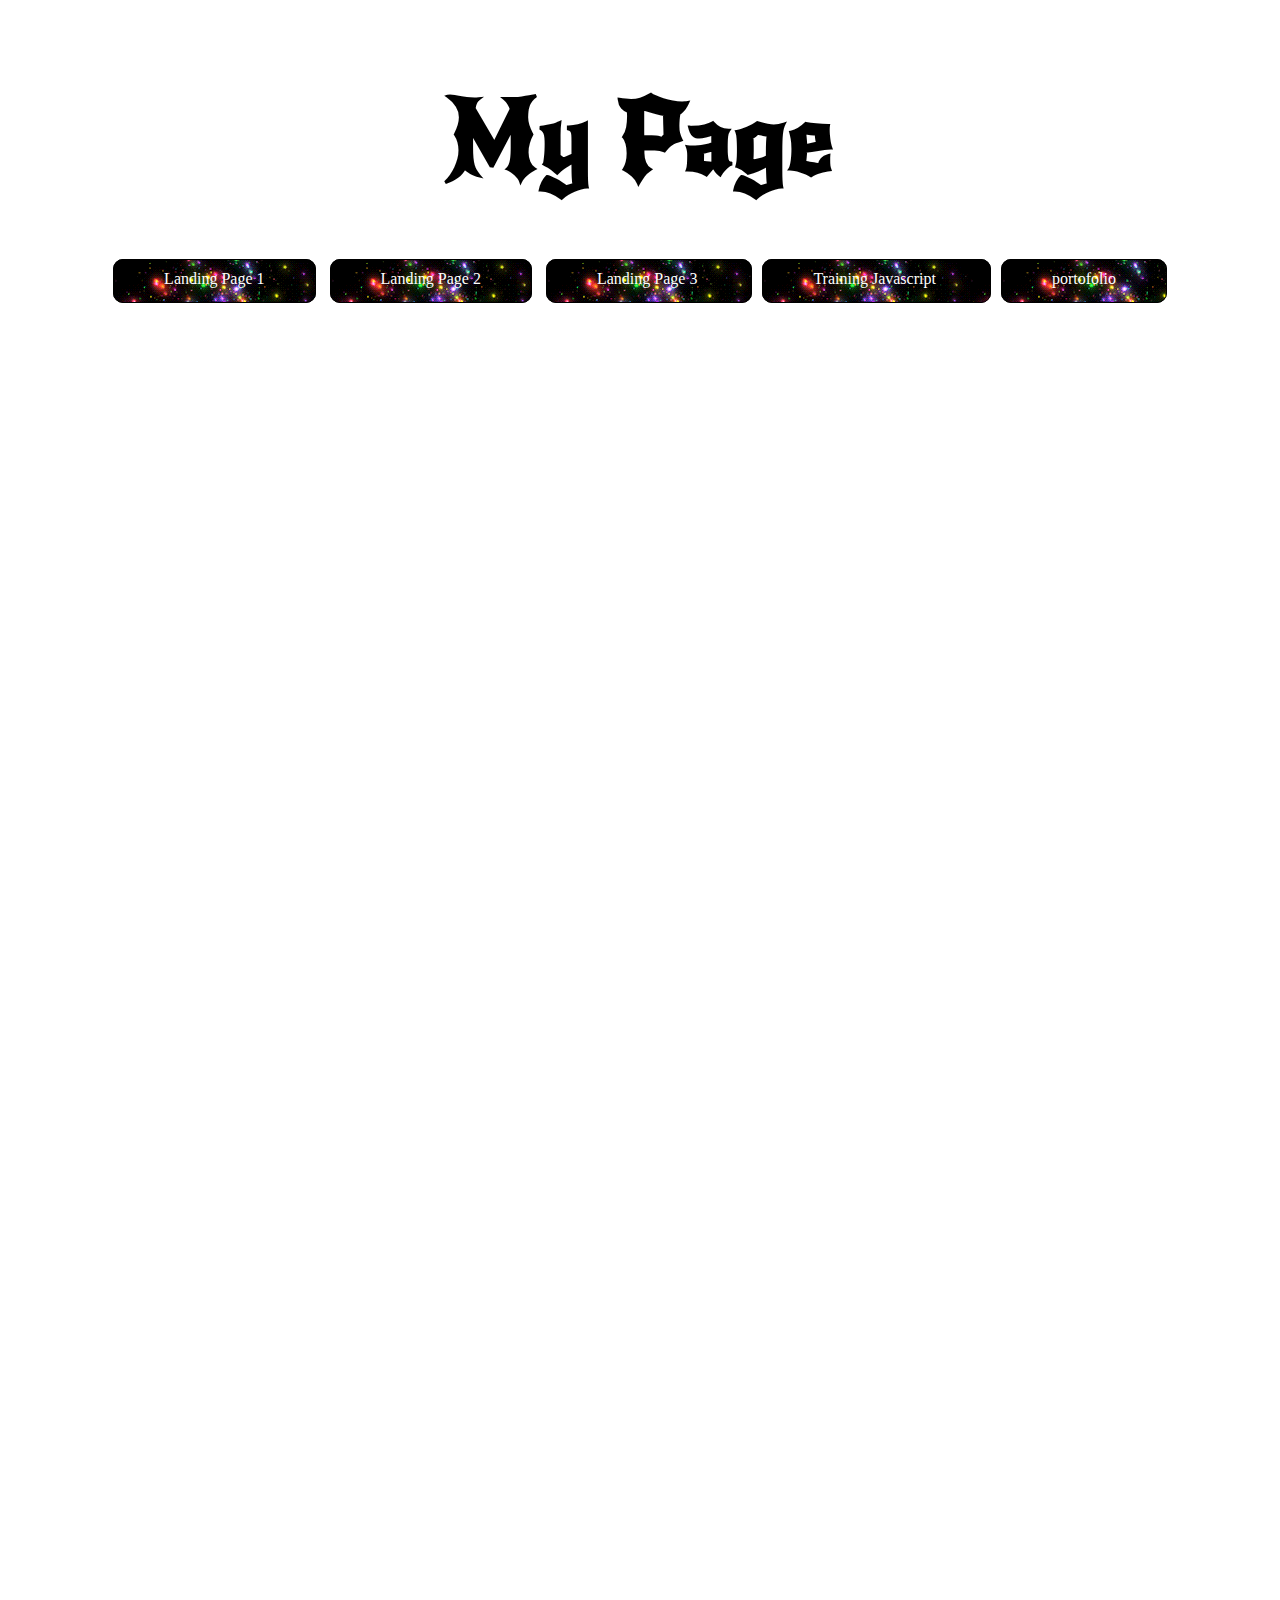
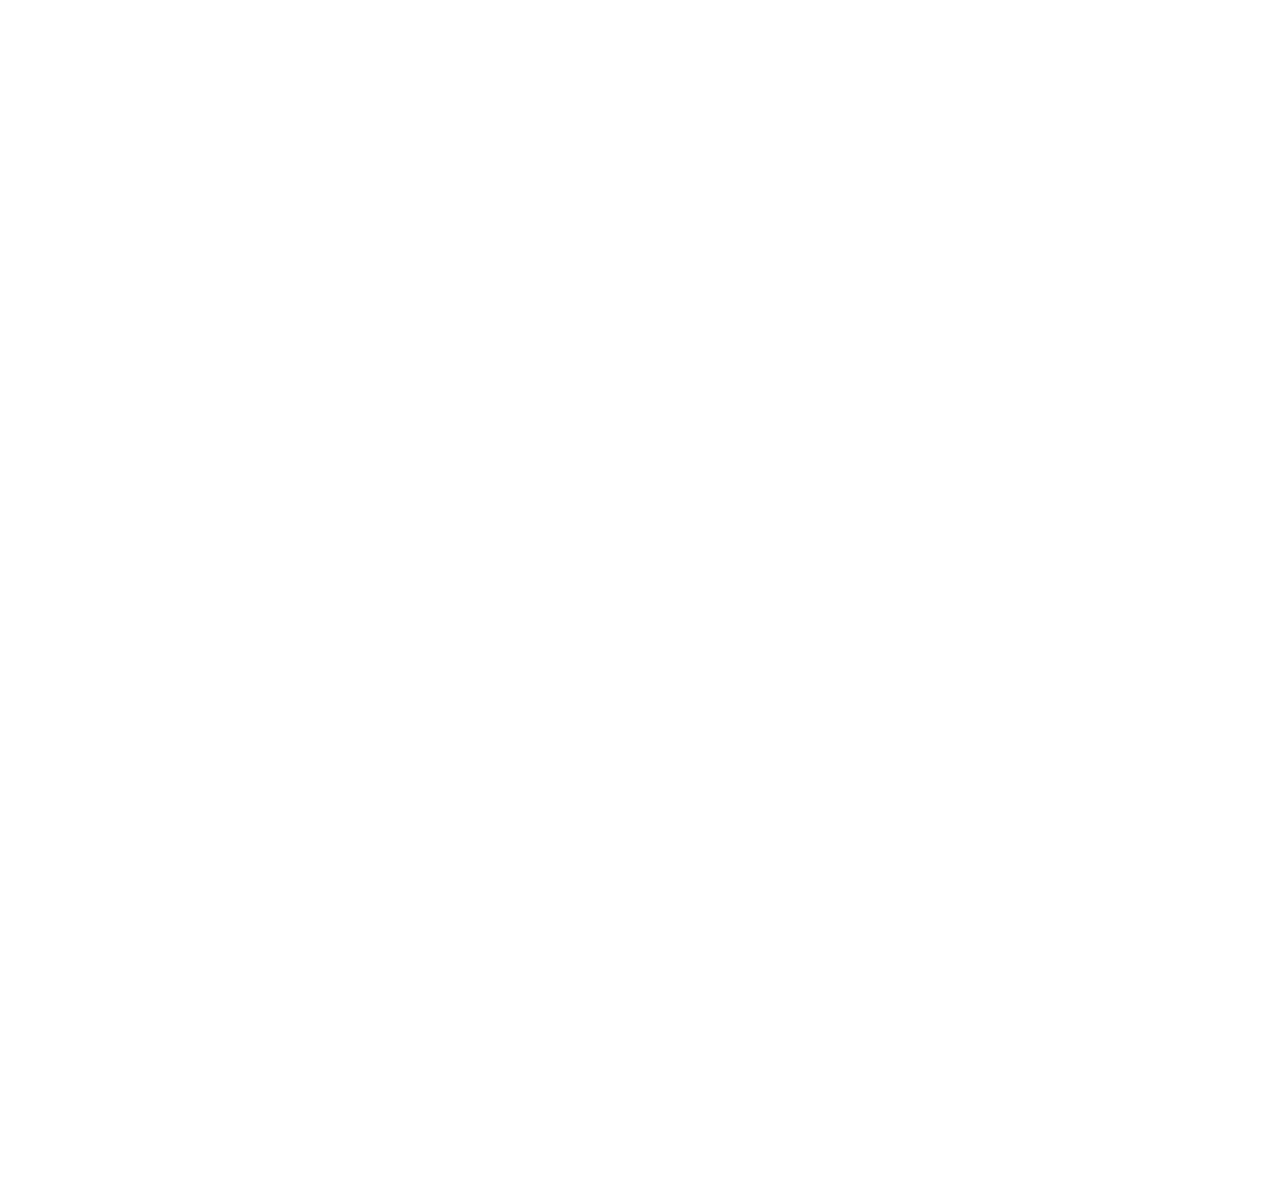
<file: index.html>
<!DOCTYPE html>
<html lang="en">
    
    <head>
        <meta charset="UTF-8">
        <meta name="viewport" content="width=device-width, initial-scale=1.0">
        <meta http-equiv="X-UA-Compatible" content="ie=edge">
        <title>MePage</title>
        <link rel="stylesheet" href="assets/app.css">
        <link href='https://fonts.googleapis.com/css?family=New Rocker' rel='stylesheet'>
    </head>
    
    <body style="overflow: hidden;">

        <div id="kikuk1" onscroll="krol()">
            <div id="kikuk2">
            <h1 class="title">My Page</h1>
                <div class="tombol">
                    
                    <a href="/Landing01/index.html" tittle="test_landing_1" class="a1">Landing Page 1</a>
                    <a href="/Landing02/index.html" tittle="test_landing_2" class="a2">Landing Page 2</a>
                    <a href="/bootstrap/index.html" tittle="bootstrap" class="a3">Landing Page 3 </a>
                    <a href="./Javascript/native.html" tittle="Javascript" class="a4">Training Javascript </a>
                    <a href="./portofolio/index.html" tittle="Javascript" class="a5"> portofolio </a>
                </div>
            </div>
        </div> 
      
          <br><br><br><br><br><br><br><br><br><br><br><br><br><br><br><br><br><br><br><br><br><br><br><br><br><br><br><br><br><br><br><br><br><br><br><br><br><br><br><br><br><br><br><br>
          <br><br><br><br><br><br><br><br><br><br><br><br><br><br><br><br><br><br><br><br><br><br><br><br><br><br><br><br><br><br><br><br><br><br><br><br><br><br><br><br>
          <br><br><br><br><br><br><br><br><br><br><br><br><br><br><br><br><br><br><br><br><br><br><br><br><br><br><br><br>
       
       <script src="/assets/script.js"></script>
        </body>
</html>
</file>
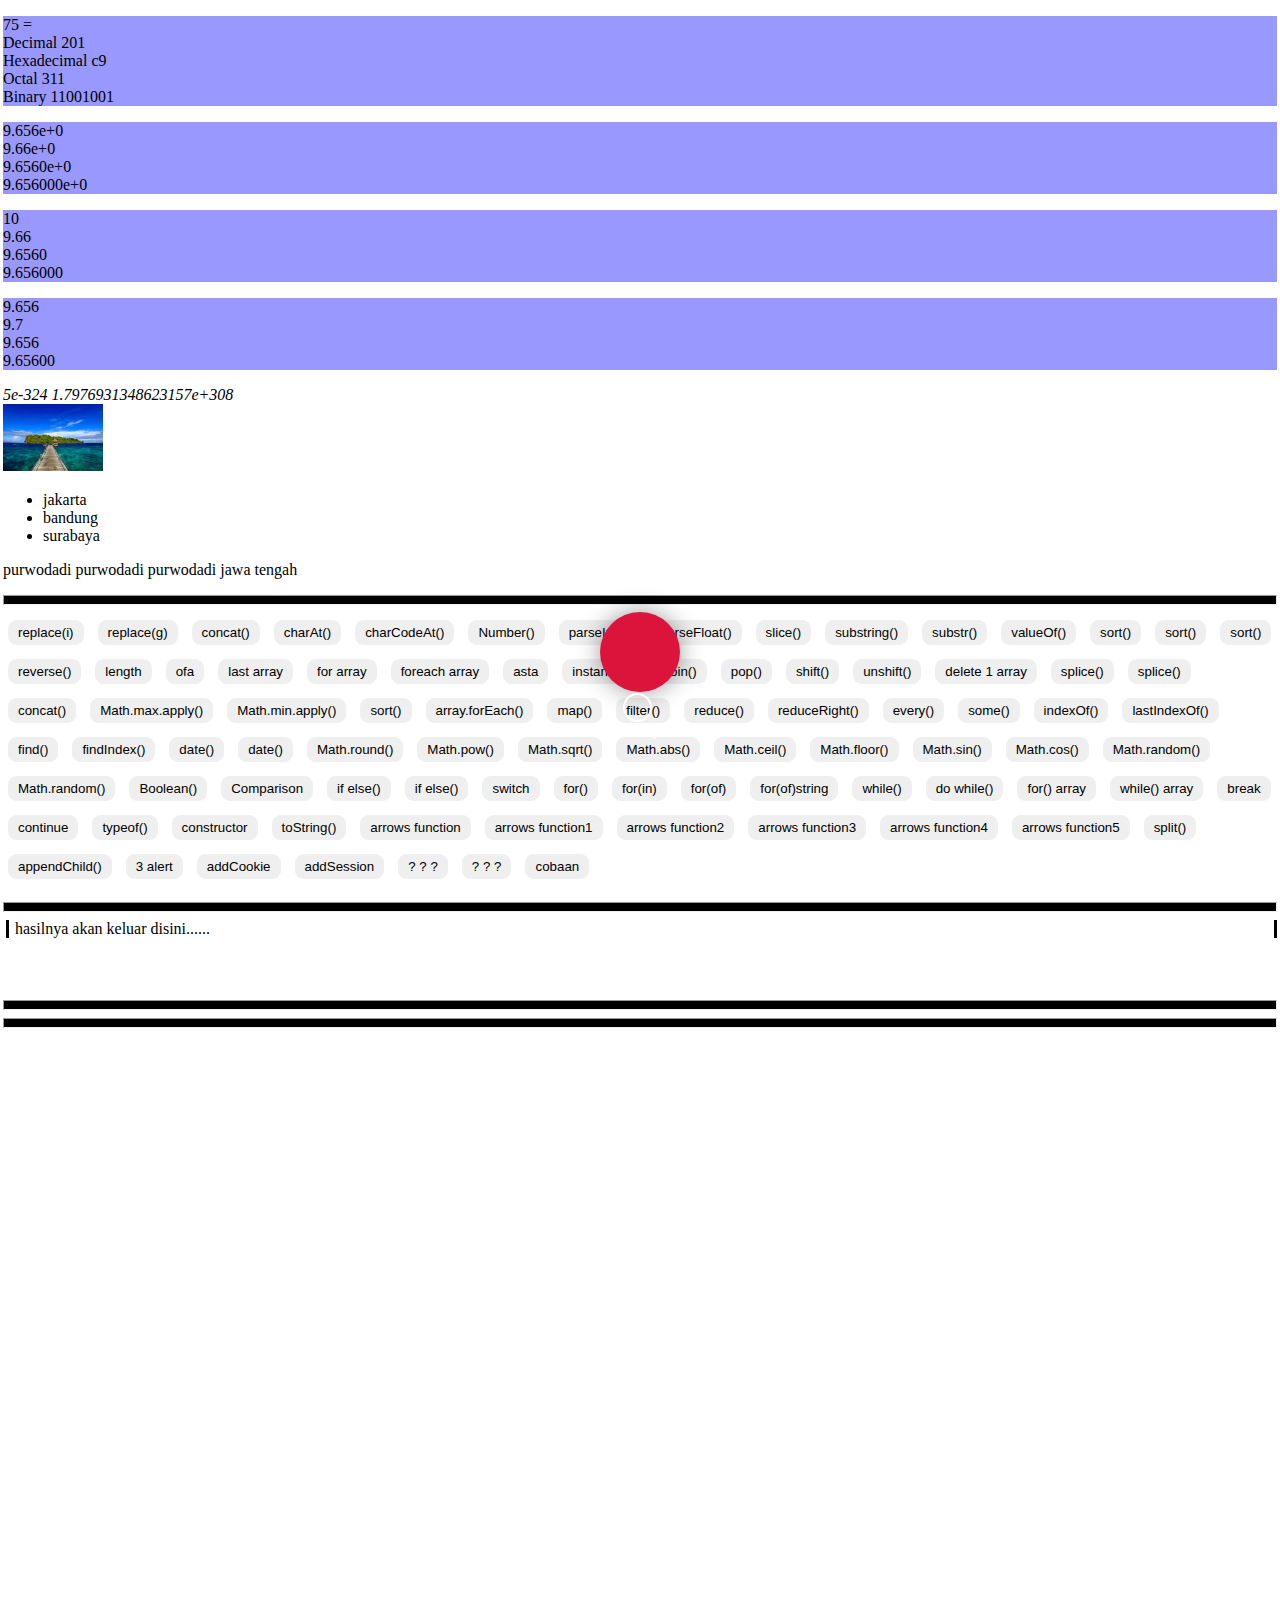
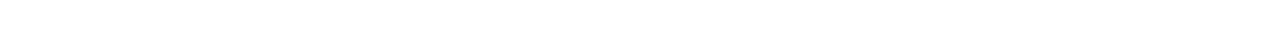
<file: NodeCode/index.html>
<!DOCTYPE html>
<html lang="en">

<head>
    <meta charset="UTF-8">
    <meta name="viewport" content="width=device-width, initial-scale=1.0">
    <meta http-equiv="X-UA-Compatible" content="ie=edge">
    <link rel="stylesheet" href="assets/apps.css">
    <link rel="stylesheet" href="assets/search.css">
    <title>Latihan js 1</title>
</head>
   
<body>

    

    


    <p id="kikuk10" style="background-color: rgb(152, 152, 255);"></p> <!-- belum ngerti -->
    <p id="kikuk11" style="background-color: rgb(152, 152, 255);"></p> <!-- belum ngerti -->
    <p id="kikuk12" style="background-color: rgb(152, 152, 255);"></p> <!-- belum ngerti -->
    <p id="kikuk13" style="background-color: rgb(152, 152, 255);"></p> <!-- belum ngerti -->
    <i id="pur"></i><br>
    <img src="assets/image-travel-8.jpg" alt="wisata" id="kikuk22" style="width: 100px;">

    <ul>
        <li>jakarta</li>
        <li>bandung</li>
        <li>surabaya</li>
    </ul>
    <p class="kikuk19"></p>
    <p class="kikuk19"></p>
    <p class="kikuk19"></p>  
    <p id="demo3">purwodadi purwodadi purwodadi jawa tengah</p>

    <hr>
    
        <div id="jokai">
            <input type="text" placeholder="cari kode disini" id="searchCode" onkeyup='searchCode()'>
        <div class="search"></div>
        </div>
  
    <div id="tempatFunction">
        <button onclick="replacei0()" id="buttonTest">replace(i)</button>
        <button onclick="replaceg0()" id="buttonTest">replace(g)</button>
        <button onclick="concat0()" id="buttonTest" title="merge">concat()</button>
        <button onclick="charAt0()" id="buttonTest" title="buat nyari diangka tertentu ada huruf apa">charAt()</button>
        <button onclick="charCodeAt0()" id="buttonTest" title="kenapa hasilnya 106">charCodeAt()</button>
        <button onclick="Number0()" id="buttonTest" title="mengubah string ke integer">Number()</button>
        <button onclick="parseInt0()" id="buttonTest" title="mengubah string ke integer dengan parseInt() / + ">parseInt()</button>
        <button onclick="parseFloat0()" id="buttonTest" title="seperti parseInt">parseFloat()</button>    
        <button onclick="slice0()" id="buttonTest" title="mengeluarkan huruf dari parameter pertama sampai parameter kedua yang ditentukan">slice()</button>
        <button onclick="substring0()" id="buttonTest" title="seperti slice">substring()</button>
        <button onclick="substr0()" id="buttonTest" title="seperti slice() dan substring() bedanya paramater kedua jumlah huruf yang akan dikeluarkan">substr()</button>
        <button onclick="myFunction87()" id="buttonTest" title="mengeluarkan value dari type data">valueOf()</button>
        <button onclick="sort0()" id="buttonTest">sort()</button>
        <button onclick="sort1()" id="buttonTest" title="short number">sort()</button>
        <button onclick="sort2()" id="buttonTest" title="short number Math.random">sort()</button>
        <button onclick="reverse0()" id="buttonTest">reverse()</button>
        <button onclick="length0()" id="buttonTest" title="diarray menghitung jumlah isi array distring menghitung jumlah huruf">length</button>
        <button onclick="ofa0()" id="buttonTest" title="Objek, Function, Array dalam array">ofa</button>
        <button onclick="lastArray0()" id="buttonTest">last array</button>
        <button onclick="forArray0()" id="buttonTest">for array</button>
        <button onclick="forEach0()" id="buttonTest">foreach array</button>
        <button onclick="asta0()" id="buttonTest" title="add surabaya to array">asta</button>
        <button onclick="instanceof0()" id="buttonTest">instanceof</button>
        <button onclick="join0()" id="buttonTest">join()</button>
        <button onclick="pop0()" id="buttonTest" title="menghapus value array terakhir">pop()</button>
        <button onclick="shift0()" id="buttonTest">shift()</button>
        <button onclick="unshift0()" id="buttonTest" title="menambahkan value array diawal">unshift()</button>
        <button onclick="delete0()" id="buttonTest">delete 1 array</button>
        <button onclick="splice0()" id="buttonTest" title="combining arrays with new values">splice()</button>
        <button onclick="splice1()" id="buttonTest" title="delete array index 1">splice()</button>
        <button onclick="concat1()" id="buttonTest"
            title="bisa menambahkan beberapa array atau value">concat()</button>
        <button onclick="MathMaxApply0()" id="buttonTest">Math.max.apply()</button>
        <button onclick="MathMinApply0()" id="buttonTest">Math.min.apply()</button>
        <button onclick="sort3()" id="buttonTest" title="untuk array berobjek">sort()</button>
        <button onclick="arrayforEach0()" id="buttonTest">array.forEach()</button>
        <button onclick="map0()" id="buttonTest" title="hampir dengan foreach atau for">map()</button>
        <button onclick="filter0()" id="buttonTest">filter()</button>
        <button onclick="reduce0()" id="buttonTest">reduce()</button>
        <button onclick="reduceRight0()" id="buttonTest">reduceRight()</button>
        <button onclick="every0()" id="buttonTest"
            title="mengecek apakah salah satu value array ada yang true">every()</button>
        <button onclick="some0()" id="buttonTest"
            title="mengecek apakah salah satu value array ada yang true">some()</button>
        <button onclick="indexOf0()" id="buttonTest" title="mencari indexnya value array">indexOf()</button>
        <button onclick="lastIndexOf0()" id="buttonTest"
            title="mencari indexnya value array yang terakhir">lastIndexOf()</button>
        <button onclick="find0()" id="buttonTest" title="mencari value terdekat">find()</button>
        <button onclick="findIndex0()" id="buttonTest" title="mencari index dengan value terdekat">findIndex()</button>
        <button onclick="date0()" id="buttonTest">date()</button>
        <button onclick="date1()" id="buttonTest"
            title="ditambah if else if else -set- untuk membatasinya">date()</button>
        <button onclick="Mathround0()" id="buttonTest">Math.round()</button>
        <button onclick="Mathpow0()" id="buttonTest" title="Math.pow(15, 2) = 15 x 15">Math.pow()</button>
        <button onclick="Mathsqrt0()" id="buttonTest">Math.sqrt()</button>
        <button onclick="Mathabs0()" id="buttonTest">Math.abs()</button>
        <button onclick="Mathceil0()" id="buttonTest">Math.ceil()</button>
        <button onclick="Mathfloor0()" id="buttonTest">Math.floor()</button>
        <button onclick="Mathsin0()" id="buttonTest">Math.sin()</button>
        <button onclick="Mathcos0()" id="buttonTest">Math.cos()</button>
        <button onclick="Mathrandom0()" id="buttonTest">Math.random()</button>
        <button onclick="Mathrandom1(1, 1001)" id="buttonTest">Math.random()</button>
        <button onclick="Boolean0()" id="buttonTest">Boolean()</button>
        <button onclick="comparison0()" id="buttonTest">Comparison</button>
        <button onclick="ifelse0()" id="buttonTest">if else()</button>
        <button onclick="ifelse1()" id="buttonTest" title="if else if dalam if else if">if else()</button>
        <button onclick="switch0()" id="buttonTest">switch</button>
        <button onclick="for0()" id="buttonTest">for()</button>
        <button onclick="forin0()" id="buttonTest">for(in)</button>
        <button onclick="forofarray0()" id="buttonTest">for(of)</button>
        <button onclick="forofstring0()" id="buttonTest">for(of)string</button>
        <button onclick="while0()" id="buttonTest">while()</button>
        <button onclick="dowhile0()" id="buttonTest">do while()</button>
        <button onclick="forarray0()" id="buttonTest">for() array</button>
        <button onclick="whilearray()" id="buttonTest">while() array</button>
        <button onclick="break0()" id="buttonTest">break</button>
        <button onclick="continue0()" id="buttonTest">continue</button>
        <button onclick="typeof0()" id="buttonTest" title="typeof() untuk type data dari array dusun">typeof()</button>
        <button onclick="constructor0()" id="buttonTest">constructor</button>
        <!-- <button onclick="myFunction67()" id="buttonTest">constructor</button> -->
        <button onclick="toString0()" id="buttonTest">toString()</button>
        <!-- <button onclick="myFunction69()" id="buttonTest">toString()</button> -->
        <!-- <button onclick="hello" id="buttonTest">arrows function</button> -->
        <!-- <button onclick="myFunction70()" id="buttonTest">class</button>  -->
        <button onclick="myFunction71()" id="buttonTest">arrows function</button> 
        <button onclick="myFunction72()" id="buttonTest">arrows function1</button> 
        <button onclick="myFunction73()" id="buttonTest">arrows function2</button> 
        <button onclick="myFunction74(5)" id="buttonTest">arrows function3</button> 
        <button onclick="myFunction75()" id="buttonTest">arrows function4</button> 
        <button onclick="myFunction76()" id="buttonTest">arrows function5</button> 
        <button onclick="split0()" id="buttonTest">split()</button>
        <button onclick='myFunction90()' id="buttonTest" title="menggabungkan">appendChild()</button> 
        <button onclick='alertBoxConfirmAndprompt()' id="buttonTest">3 alert</button>
        <button onclick='addCookie()' id="buttonTest">addCookie</button>
        <button onclick='addSession()' id="buttonTest">addSession</button>
        <button onclick="myFunction88()" id="buttonTest" title="langsung 3 tag p">? ? ?</button> 
        <button onclick="myFunction89()" id="buttonTest" title="langsung 3 tag li">? ? ?</button> 
        <button onclick='addCookie()' id="buttonTest">cobaan</button>
        
    </div>
   

    <p id="demo"></p>

    <!-- <button onclick="myFunction39()" id="buttonTest">date()</button> -->
    <hr>
    <div id=hasil>
        <span id="info">hasilnya akan keluar disini......</span>
    </div>



    <br><br><br><hr><hr><br><br><br>



    <br><br><br><br><br><br><br><br><br><br><br><br><br><br><br><br><br><br><br><br><br><br><br><br><br><br><br><br><br><br>


    <div id="disqus_thread"></div>
    <script>
    (function() { 
    var d = document, s = d.createElement('script');
    s.src = 'https://adib-cs-github-io.disqus.com/embed.js';
    s.setAttribute('data-timestamp', +new Date());
    (d.head || d.body).appendChild(s);
    })();
    </script>                            

<script id="dsq-count-scr" src="//adib-cs-github-io.dus.com/count.js" async></script>

    <script src="assets/main.js"></script>
</body>

</html>
</file>
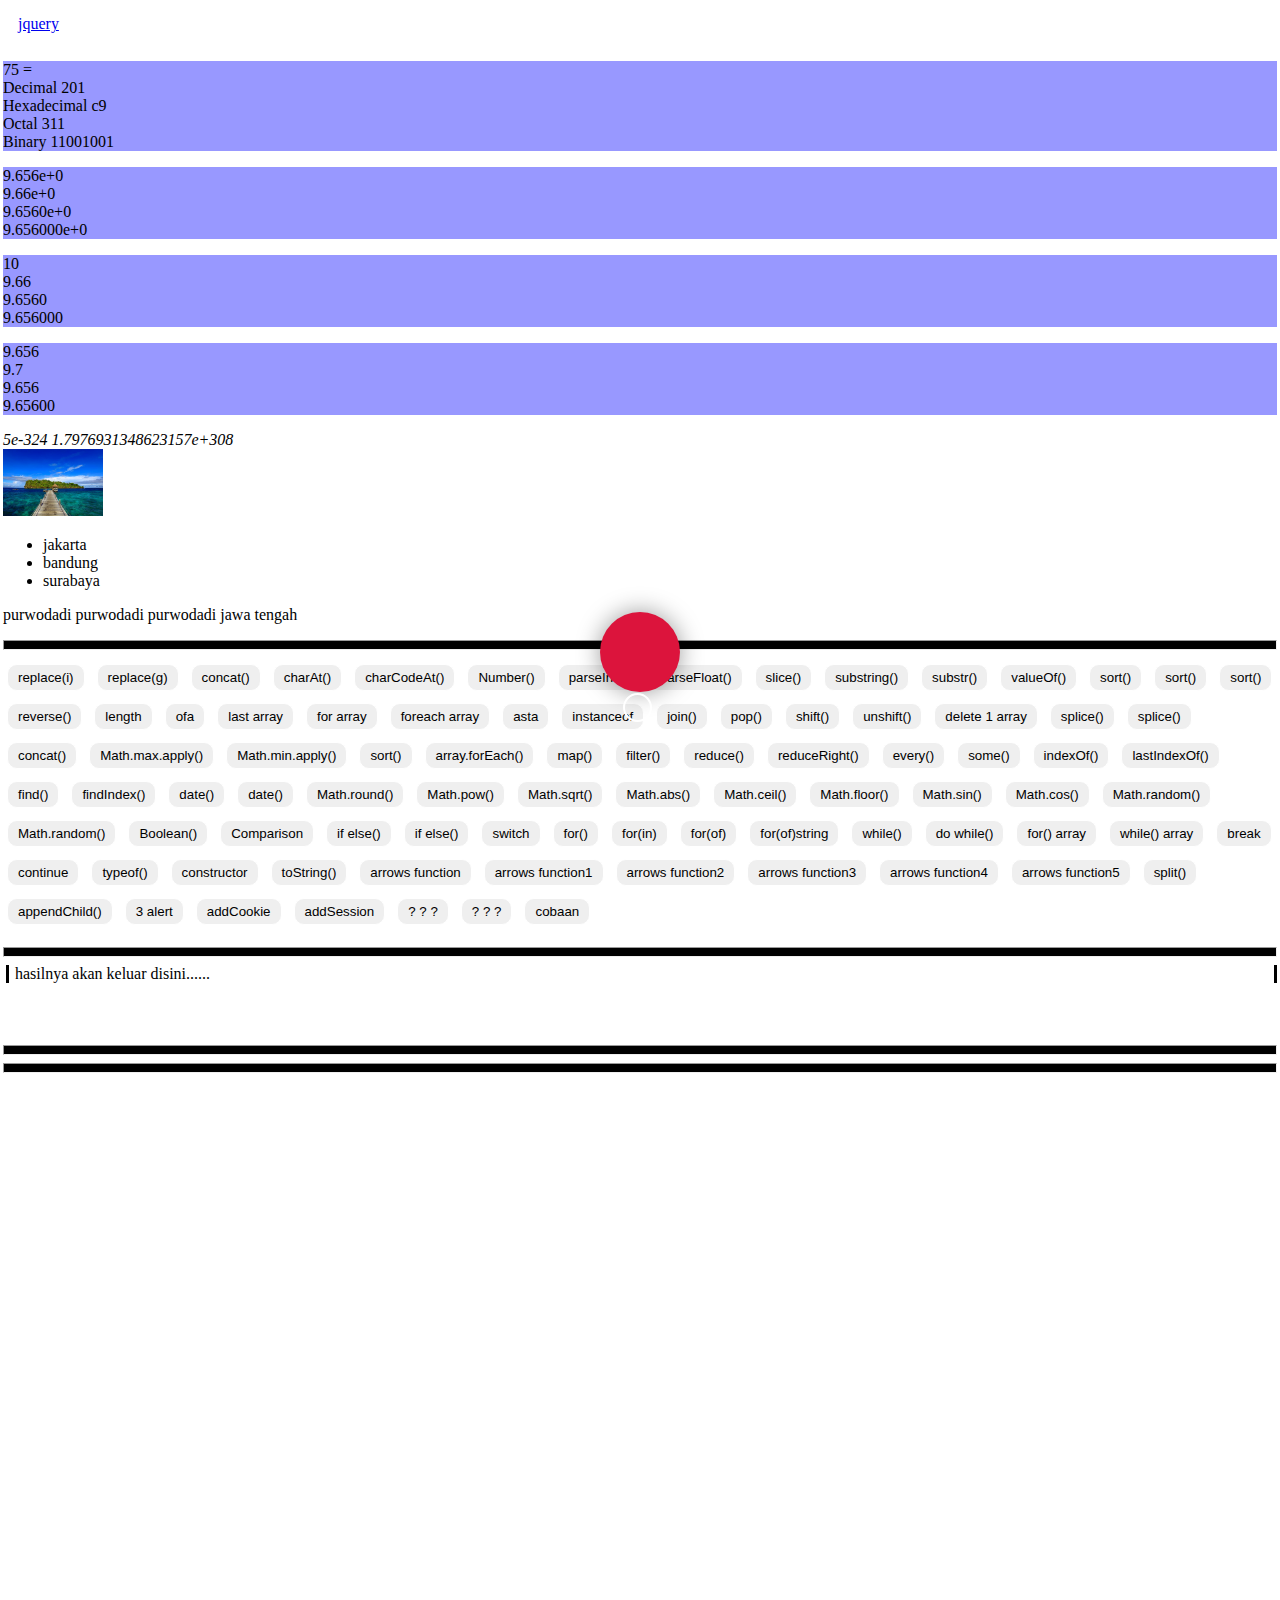
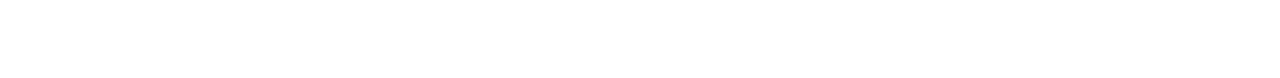
<file: Javascript/native.html>
<!DOCTYPE html>
<html lang="en">

<head>
    <meta charset="UTF-8">
    <meta name="viewport" content="width=device-width, initial-scale=1.0">
    <meta http-equiv="X-UA-Compatible" content="ie=edge">
    <link rel="stylesheet" href="assets/apps.css">
    <link rel="stylesheet" href="assets/search.css">
    <title>Latihan js 1</title>
</head>
   
<body>

    <a href="jquery/index.php" id="buttonTest">jquery</a>

    

    


    <p id="kikuk10" style="background-color: rgb(152, 152, 255);"></p> <!-- belum ngerti -->
    <p id="kikuk11" style="background-color: rgb(152, 152, 255);"></p> <!-- belum ngerti -->
    <p id="kikuk12" style="background-color: rgb(152, 152, 255);"></p> <!-- belum ngerti -->
    <p id="kikuk13" style="background-color: rgb(152, 152, 255);"></p> <!-- belum ngerti -->
    <i id="pur"></i><br>
    <img src="assets/image-travel-8.jpg" alt="wisata" id="kikuk22" style="width: 100px;">

    <ul>
        <li>jakarta</li>
        <li>bandung</li>
        <li>surabaya</li>
    </ul>
    <p class="kikuk19"></p>
    <p class="kikuk19"></p>
    <p class="kikuk19"></p>  
    <p id="demo3">purwodadi purwodadi purwodadi jawa tengah</p>

    <hr>
    
        <div id="jokai">
            <input type="text" placeholder="cari kode disini" id="searchCode" onkeyup='searchCode()'>
        <div class="search"></div>
        </div>
  
    <div id="tempatFunction">
        <button onclick="replacei0()" id="buttonTest">replace(i)</button>
        <button onclick="replaceg0()" id="buttonTest">replace(g)</button>
        <button onclick="concat0()" id="buttonTest" title="merge">concat()</button>
        <button onclick="charAt0()" id="buttonTest" title="buat nyari diangka tertentu ada huruf apa">charAt()</button>
        <button onclick="charCodeAt0()" id="buttonTest" title="kenapa hasilnya 106">charCodeAt()</button>
        <button onclick="Number0()" id="buttonTest" title="mengubah string ke integer">Number()</button>
        <button onclick="parseInt0()" id="buttonTest" title="mengubah string ke integer dengan parseInt() / + ">parseInt()</button>
        <button onclick="parseFloat0()" id="buttonTest" title="seperti parseInt">parseFloat()</button>    
        <button onclick="slice0()" id="buttonTest" title="mengeluarkan huruf dari parameter pertama sampai parameter kedua yang ditentukan">slice()</button>
        <button onclick="substring0()" id="buttonTest" title="seperti slice">substring()</button>
        <button onclick="substr0()" id="buttonTest" title="seperti slice() dan substring() bedanya paramater kedua jumlah huruf yang akan dikeluarkan">substr()</button>
        <button onclick="myFunction87()" id="buttonTest" title="mengeluarkan value dari type data">valueOf()</button>
        <button onclick="sort0()" id="buttonTest">sort()</button>
        <button onclick="sort1()" id="buttonTest" title="short number">sort()</button>
        <button onclick="sort2()" id="buttonTest" title="short number Math.random">sort()</button>
        <button onclick="reverse0()" id="buttonTest">reverse()</button>
        <button onclick="length0()" id="buttonTest" title="diarray menghitung jumlah isi array distring menghitung jumlah huruf">length</button>
        <button onclick="ofa0()" id="buttonTest" title="Objek, Function, Array dalam array">ofa</button>
        <button onclick="lastArray0()" id="buttonTest">last array</button>
        <button onclick="forArray0()" id="buttonTest">for array</button>
        <button onclick="forEach0()" id="buttonTest">foreach array</button>
        <button onclick="asta0()" id="buttonTest" title="add surabaya to array">asta</button>
        <button onclick="instanceof0()" id="buttonTest">instanceof</button>
        <button onclick="join0()" id="buttonTest">join()</button>
        <button onclick="pop0()" id="buttonTest" title="menghapus value array terakhir">pop()</button>
        <button onclick="shift0()" id="buttonTest">shift()</button>
        <button onclick="unshift0()" id="buttonTest" title="menambahkan value array diawal">unshift()</button>
        <button onclick="delete0()" id="buttonTest">delete 1 array</button>
        <button onclick="splice0()" id="buttonTest" title="combining arrays with new values">splice()</button>
        <button onclick="splice1()" id="buttonTest" title="delete array index 1">splice()</button>
        <button onclick="concat1()" id="buttonTest"
            title="bisa menambahkan beberapa array atau value">concat()</button>
        <button onclick="MathMaxApply0()" id="buttonTest">Math.max.apply()</button>
        <button onclick="MathMinApply0()" id="buttonTest">Math.min.apply()</button>
        <button onclick="sort3()" id="buttonTest" title="untuk array berobjek">sort()</button>
        <button onclick="arrayforEach0()" id="buttonTest">array.forEach()</button>
        <button onclick="map0()" id="buttonTest" title="hampir dengan foreach atau for">map()</button>
        <button onclick="filter0()" id="buttonTest">filter()</button>
        <button onclick="reduce0()" id="buttonTest">reduce()</button>
        <button onclick="reduceRight0()" id="buttonTest">reduceRight()</button>
        <button onclick="every0()" id="buttonTest"
            title="mengecek apakah salah satu value array ada yang true">every()</button>
        <button onclick="some0()" id="buttonTest"
            title="mengecek apakah salah satu value array ada yang true">some()</button>
        <button onclick="indexOf0()" id="buttonTest" title="mencari indexnya value array">indexOf()</button>
        <button onclick="lastIndexOf0()" id="buttonTest"
            title="mencari indexnya value array yang terakhir">lastIndexOf()</button>
        <button onclick="find0()" id="buttonTest" title="mencari value terdekat">find()</button>
        <button onclick="findIndex0()" id="buttonTest" title="mencari index dengan value terdekat">findIndex()</button>
        <button onclick="date0()" id="buttonTest">date()</button>
        <button onclick="date1()" id="buttonTest"
            title="ditambah if else if else -set- untuk membatasinya">date()</button>
        <button onclick="Mathround0()" id="buttonTest">Math.round()</button>
        <button onclick="Mathpow0()" id="buttonTest" title="Math.pow(15, 2) = 15 x 15">Math.pow()</button>
        <button onclick="Mathsqrt0()" id="buttonTest">Math.sqrt()</button>
        <button onclick="Mathabs0()" id="buttonTest">Math.abs()</button>
        <button onclick="Mathceil0()" id="buttonTest">Math.ceil()</button>
        <button onclick="Mathfloor0()" id="buttonTest">Math.floor()</button>
        <button onclick="Mathsin0()" id="buttonTest">Math.sin()</button>
        <button onclick="Mathcos0()" id="buttonTest">Math.cos()</button>
        <button onclick="Mathrandom0()" id="buttonTest">Math.random()</button>
        <button onclick="Mathrandom1(1, 1001)" id="buttonTest">Math.random()</button>
        <button onclick="Boolean0()" id="buttonTest">Boolean()</button>
        <button onclick="comparison0()" id="buttonTest">Comparison</button>
        <button onclick="ifelse0()" id="buttonTest">if else()</button>
        <button onclick="ifelse1()" id="buttonTest" title="if else if dalam if else if">if else()</button>
        <button onclick="switch0()" id="buttonTest">switch</button>
        <button onclick="for0()" id="buttonTest">for()</button>
        <button onclick="forin0()" id="buttonTest">for(in)</button>
        <button onclick="forofarray0()" id="buttonTest">for(of)</button>
        <button onclick="forofstring0()" id="buttonTest">for(of)string</button>
        <button onclick="while0()" id="buttonTest">while()</button>
        <button onclick="dowhile0()" id="buttonTest">do while()</button>
        <button onclick="forarray0()" id="buttonTest">for() array</button>
        <button onclick="whilearray()" id="buttonTest">while() array</button>
        <button onclick="break0()" id="buttonTest">break</button>
        <button onclick="continue0()" id="buttonTest">continue</button>
        <button onclick="typeof0()" id="buttonTest" title="typeof() untuk type data dari array dusun">typeof()</button>
        <button onclick="constructor0()" id="buttonTest">constructor</button>
        <!-- <button onclick="myFunction67()" id="buttonTest">constructor</button> -->
        <button onclick="toString0()" id="buttonTest">toString()</button>
        <!-- <button onclick="myFunction69()" id="buttonTest">toString()</button> -->
        <!-- <button onclick="hello" id="buttonTest">arrows function</button> -->
        <!-- <button onclick="myFunction70()" id="buttonTest">class</button>  -->
        <button onclick="myFunction71()" id="buttonTest">arrows function</button> 
        <button onclick="myFunction72()" id="buttonTest">arrows function1</button> 
        <button onclick="myFunction73()" id="buttonTest">arrows function2</button> 
        <button onclick="myFunction74(5)" id="buttonTest">arrows function3</button> 
        <button onclick="myFunction75()" id="buttonTest">arrows function4</button> 
        <button onclick="myFunction76()" id="buttonTest">arrows function5</button> 
        <button onclick="split0()" id="buttonTest">split()</button>
        <button onclick='myFunction90()' id="buttonTest" title="menggabungkan">appendChild()</button> 
        <button onclick='alertBoxConfirmAndprompt()' id="buttonTest">3 alert</button>
        <button onclick='addCookie()' id="buttonTest">addCookie</button>
        <button onclick='addSession()' id="buttonTest">addSession</button>
        <button onclick="myFunction88()" id="buttonTest" title="langsung 3 tag p">? ? ?</button> 
        <button onclick="myFunction89()" id="buttonTest" title="langsung 3 tag li">? ? ?</button> 
        <button onclick='addCookie()' id="buttonTest">cobaan</button>
        
    </div>
   

    <p id="demo"></p>

    <!-- <button onclick="myFunction39()" id="buttonTest">date()</button> -->
    <hr>
    <div id=hasil>
        <span id="info">hasilnya akan keluar disini......</span>
    </div>



    <br><br><br><hr><hr><br><br><br>



    <br><br><br><br><br><br><br><br><br><br><br><br><br><br><br><br><br><br><br><br><br><br><br><br><br><br><br><br><br><br>


    <div id="disqus_thread"></div>
    <script>
    (function() { 
    var d = document, s = d.createElement('script');
    s.src = 'https://adib-cs-github-io.disqus.com/embed.js';
    s.setAttribute('data-timestamp', +new Date());
    (d.head || d.body).appendChild(s);
    })();
    </script>                            

<script id="dsq-count-scr" src="//adib-cs-github-io.dus.com/count.js" async></script>

    <script src="assets/main.js"></script>
</body>

</html>
</file>
<file: assets/app.css>
* {
    box-sizing: border-box;
}

@media only screen and (max-width: 720px) {    
 
    .title {
        color: red;
        font-size: 81px!important;
    } 

    .tombol {
        width: 400px;
    }

    .a1 {
        padding: 6% 32%!important;
        margin: -6% -70%!important;
    }

    .a1:hover {
        padding: 0% 13%!important;
        font-size: 287%!important;
        font-family: 'New Rocker'!important;
        margin: -1% -70%!important;
    }

    .a2 {
        padding: 6% 32%!important;
        margin: 15% -70%!important;
    }

    .a2:hover {
        padding: 0% 13%!important;
        font-size: 287%!important;
        font-family: 'New Rocker'!important;
        margin: 17% -70%!important;
    }

    .a3 {
        padding: 6% 32%!important;
        margin: 36% -70%!important;
    }

    .a3:hover {
        padding: 0% 13%!important;
        font-size: 287%!important;
        font-family: 'New Rocker'!important;
        margin: 38% -70%!important;
    }

    .a4 {
        padding: 6% 29%!important;
        margin: 57% -70%!important;
    }

    .a4:hover {
        padding: 0% 6%!important;
        font-size: 287%!important;
        font-family: 'New Rocker'!important;
        margin: 59% -70%!important;
    }

    .a5 {
        padding: 6% 36%!important;
        margin: 78% -70%!important;
    }

    .a5:hover {
        padding: 0 24%!important;
        font-size: 287%!important;
        font-family: 'New Rocker'!important;
         margin: 80% -70%!important;
    }


    }

.body {
    margin: 0;
}

.title {
    font-family: 'New Rocker';
    font-size: 102px;
}

#kikuk1 {
    text-align: center;
    /* position: fixed; */
    width: 100%;
    height: 764px;
    overflow-y: scroll;
    
}

#kikuk2 {
    width: 100%;
    height: 9000px;
}

.tombol a {
    margin: 5px!important;
}

.a1 {
    text-decoration: none;
    padding: 10px 50px 15px 50px;
    margin: 0 0 0 -31%;
    color: white;
    border: 1px solid black;
    border-radius: 10px;
    background-image: url('/img/rainbow1.gif');
    transition: 1s;
}

.a2 {
    text-decoration: none;
    padding: 10px 50px 15px 50px;
    margin: 0 0 0 0;
    color: white;
    border: 1px solid black;
    border-radius: 10px;
    background-image: url('../img/rainbow1.gif');
    transition: 1s;
}

.a3 {
    text-decoration: none;
    padding: 10px 50px 15px 50px;
    margin: 0 0 0 0;
    color: white;
    border: 1px solid black;
    border-radius: 10px;
    background-image: url('../img/rainbow1.gif');
    transition: 1s;
}

.a4 {
    text-decoration: none;
    padding: 10px 50px 15px 50px;
    margin: 0 0 0 0;
    color: white;
    border: 1px solid black;
    border-radius: 10px;
    background-image: url('../img/rainbow1.gif');
    transition: 1s;
 
}

.a5 {
    text-decoration: none;
    padding: 10px 50px 15px 50px;
    margin: 0 0 0 0;
    color: white;
    border: 1px solid black;
    border-radius: 10px;
    background-image: url('../img/rainbow1.gif');
    transition: 1s;
   
}
</file>
<file: NodeCode/assets/apps.css>
* {
        box-sizing: border-box;
    }

    body {
        margin: 3px;
    }

    #kikuk {
        color: white;
        background-color: black;
        padding: 3px;
        border: 1px solid black;
        border-radius: 5px;
    } 

    .kikuk3:hover {
        color: black;
        background-color: rgb(161, 2, 2);
        border-radius: 30px;
        padding: 10px 20px;
    }


    .kikuk3:active {
        color: black;
        background-color: rgb(0, 255, 0);
        border-radius: 30px;
        padding: 10px 20px;
    }

    hr {
        width: 1330;
        height: 10px;
        background-color: black;
    }

    #hasil {
        border-left: 3px solid black;
        border-right: 3px solid black;
        padding: 0 6px;
        margin-left: 3px;
        transition-property: all;
    }

    #buttonTest {
        border: 1px solid white;
        border-radius: 10px;
        padding: 5px 10px;
        margin: 6px 4px;
        display: inline-block;
        /* position: fixed; */
        /* margin-left: 4px;
        margin-bottom: 8px; */
    }
    
    #buttonTest:hover {
        background-color: black;
        border: 1px solid white;
        border-radius: 14px;
        padding: 10px 14px;
        color: white;
        margin: 1px 0;
    }

    #buttonTest:active {
        background-color: rgb(0, 255, 0);
        border: 1px solid black;
        color: black;
    }

    /* tidak work visited */
    #buttonTest:visited {
        background-color: rgb(0, 255, 0);
        border: 1px solid red;
        color: black;
    }

 
    hr {
          height: 10px;
    }

    #jo {
        color: red;
        background-color: blue;
    }


    #myInput {
        background-image: url('/css/searchicon.png');
        background-position: 10px 12px;
        background-repeat: no-repeat;
        width: 100%;
        font-size: 16px;
        padding: 12px 20px 12px 40px;
        border: 1px solid #ddd;
        margin-bottom: 12px;
      }
      
      #myUL {
        list-style-type: none;
        padding: 0;
        margin: 0;
      }
      
      #myUL li a {
        border: 1px solid #ddd;
        margin-top: -1px; /* Prevent double borders */
        background-color: #f6f6f6;
        padding: 12px;
        text-decoration: none;
        font-size: 18px;
        color: black;
        display: block
      }
      
      #myUL li a:hover:not(.header) {
        background-color: #eee;
      }
</file>
<file: NodeCode/assets/search.css>
.search {
  position: absolute;
  margin: auto;
  top: 100px;
  right: 0;
  bottom: -304px;
  left: 0;
  width: 80px;
  height: 80px;
  background: crimson;
  border-radius: 50%;
  transition: all 1s;
  z-index: 4;
  box-shadow: 0 0 25px 0 rgba(0, 0, 0, 0.4);
}

.search:hover {
  cursor: pointer;
}

.search::before {
  content: "";
  position: absolute;
  margin: auto;
  top: 122px;
  right: 0;
  bottom: 96px;
  left: 22px;
  width: 12px;
  height: 2px;
  background: white;
  transform: rotate(45deg);
  transition: all 0.5s;
}

.search::after {
  content: "";
  position: absolute;
  margin: auto;
  top: 95px; /* aslinya minus 5*/
  right: 0;
  bottom: 96px;
  left: -5px;
  width: 25px;
  height: 25px;
  border-radius: 50%;
  border: 2px solid white;
  transition: all 0.5s;
}

#searchCode {
  font-family: "Inconsolata", monospace;
  position: absolute;
  margin: auto;
  top: 100px;
  right: 0;
  bottom: -304px;
  left: 0;
  width: 50px;
  height: 50px;
  outline: none;
  border: none;
  background: crimson;
  color: white;
  text-shadow: 0 0 10px crimson;
  padding: 0 80px 0 20px;
  border-radius: 30px;
  box-shadow: 0 0 25px 0 crimson, 0 20px 25px 0 rgba(0, 0, 0, 0.2);
  transition: all 1s;
  opacity: 0;
  z-index: 5;
  font-weight: bolder;
  letter-spacing: 0.1em;
}

#searchCode:hover {
  cursor: pointer;
}

#searchCode:focus {
  width: 300px;
  opacity: 1;
  cursor: text;
}

#searchCode:focus ~ .search {
  right: -250px;
  background: #151515;
  z-index: 6;
}

#searchCode:focus ~ .search::before {
  top: 100px;
  left: 0;
  width: 25px;
}

#searchCode:focus ~ .search::after {
  top: 100px;
  left: 0;
  width: 25px;
  height: 2px;
  border: none;
  background: white;
  border-radius: 0%;
  transform: rotate(-45deg);
}

#searchCode::placeholder {
  color: white;
  opacity: 0.5;
  font-weight: bolder;
}

#jokai {
    padding: 0 0 0 0;
}
</file>
<file: Javascript/assets/apps.css>
* {
        box-sizing: border-box;
    }

    body {
        margin: 3px;
    }

    #kikuk {
        color: white;
        background-color: black;
        padding: 3px;
        border: 1px solid black;
        border-radius: 5px;
    } 

    .kikuk3:hover {
        color: black;
        background-color: rgb(161, 2, 2);
        border-radius: 30px;
        padding: 10px 20px;
    }


    .kikuk3:active {
        color: black;
        background-color: rgb(0, 255, 0);
        border-radius: 30px;
        padding: 10px 20px;
    }

    hr {
        width: 1330;
        height: 10px;
        background-color: black;
    }

    #hasil {
        border-left: 3px solid black;
        border-right: 3px solid black;
        padding: 0 6px;
        margin-left: 3px;
        transition-property: all;
    }

    #buttonTest {
        border: 1px solid white;
        border-radius: 10px;
        padding: 5px 10px;
        margin: 6px 4px;
        display: inline-block;
        /* position: fixed; */
        /* margin-left: 4px;
        margin-bottom: 8px; */
    }
    
    #buttonTest:hover {
        background-color: black;
        border: 1px solid white;
        border-radius: 14px;
        padding: 10px 14px;
        color: white;
        margin: 1px 0;
    }

    #buttonTest:active {
        background-color: rgb(0, 255, 0);
        border: 1px solid black;
        color: black;
    }

    /* tidak work visited */
    #buttonTest:visited {
        background-color: rgb(0, 255, 0);
        border: 1px solid red;
        color: black;
    }

 
    hr {
          height: 10px;
    }

    #jo {
        color: red;
        background-color: blue;
    }


    #myInput {
        background-image: url('/css/searchicon.png');
        background-position: 10px 12px;
        background-repeat: no-repeat;
        width: 100%;
        font-size: 16px;
        padding: 12px 20px 12px 40px;
        border: 1px solid #ddd;
        margin-bottom: 12px;
      }
      
      #myUL {
        list-style-type: none;
        padding: 0;
        margin: 0;
      }
      
      #myUL li a {
        border: 1px solid #ddd;
        margin-top: -1px; /* Prevent double borders */
        background-color: #f6f6f6;
        padding: 12px;
        text-decoration: none;
        font-size: 18px;
        color: black;
        display: block
      }
      
      #myUL li a:hover:not(.header) {
        background-color: #eee;
      }
</file>
<file: Javascript/assets/search.css>
.search {
  position: absolute;
  margin: auto;
  top: 100px;
  right: 0;
  bottom: -304px;
  left: 0;
  width: 80px;
  height: 80px;
  background: crimson;
  border-radius: 50%;
  transition: all 1s;
  z-index: 4;
  box-shadow: 0 0 25px 0 rgba(0, 0, 0, 0.4);
}

.search:hover {
  cursor: pointer;
}

.search::before {
  content: "";
  position: absolute;
  margin: auto;
  top: 122px;
  right: 0;
  bottom: 96px;
  left: 22px;
  width: 12px;
  height: 2px;
  background: white;
  transform: rotate(45deg);
  transition: all 0.5s;
}

.search::after {
  content: "";
  position: absolute;
  margin: auto;
  top: 95px; /* aslinya minus 5*/
  right: 0;
  bottom: 96px;
  left: -5px;
  width: 25px;
  height: 25px;
  border-radius: 50%;
  border: 2px solid white;
  transition: all 0.5s;
}

#searchCode {
  font-family: "Inconsolata", monospace;
  position: absolute;
  margin: auto;
  top: 100px;
  right: 0;
  bottom: -304px;
  left: 0;
  width: 50px;
  height: 50px;
  outline: none;
  border: none;
  background: crimson;
  color: white;
  text-shadow: 0 0 10px crimson;
  padding: 0 80px 0 20px;
  border-radius: 30px;
  box-shadow: 0 0 25px 0 crimson, 0 20px 25px 0 rgba(0, 0, 0, 0.2);
  transition: all 1s;
  opacity: 0;
  z-index: 5;
  font-weight: bolder;
  letter-spacing: 0.1em;
}

#searchCode:hover {
  cursor: pointer;
}

#searchCode:focus {
  width: 300px;
  opacity: 1;
  cursor: text;
}

#searchCode:focus ~ .search {
  right: -250px;
  background: #151515;
  z-index: 6;
}

#searchCode:focus ~ .search::before {
  top: 100px;
  left: 0;
  width: 25px;
}

#searchCode:focus ~ .search::after {
  top: 100px;
  left: 0;
  width: 25px;
  height: 2px;
  border: none;
  background: white;
  border-radius: 0%;
  transform: rotate(-45deg);
}

#searchCode::placeholder {
  color: white;
  opacity: 0.5;
  font-weight: bolder;
}

#jokai {
    padding: 0 0 0 0;
}
</file>
